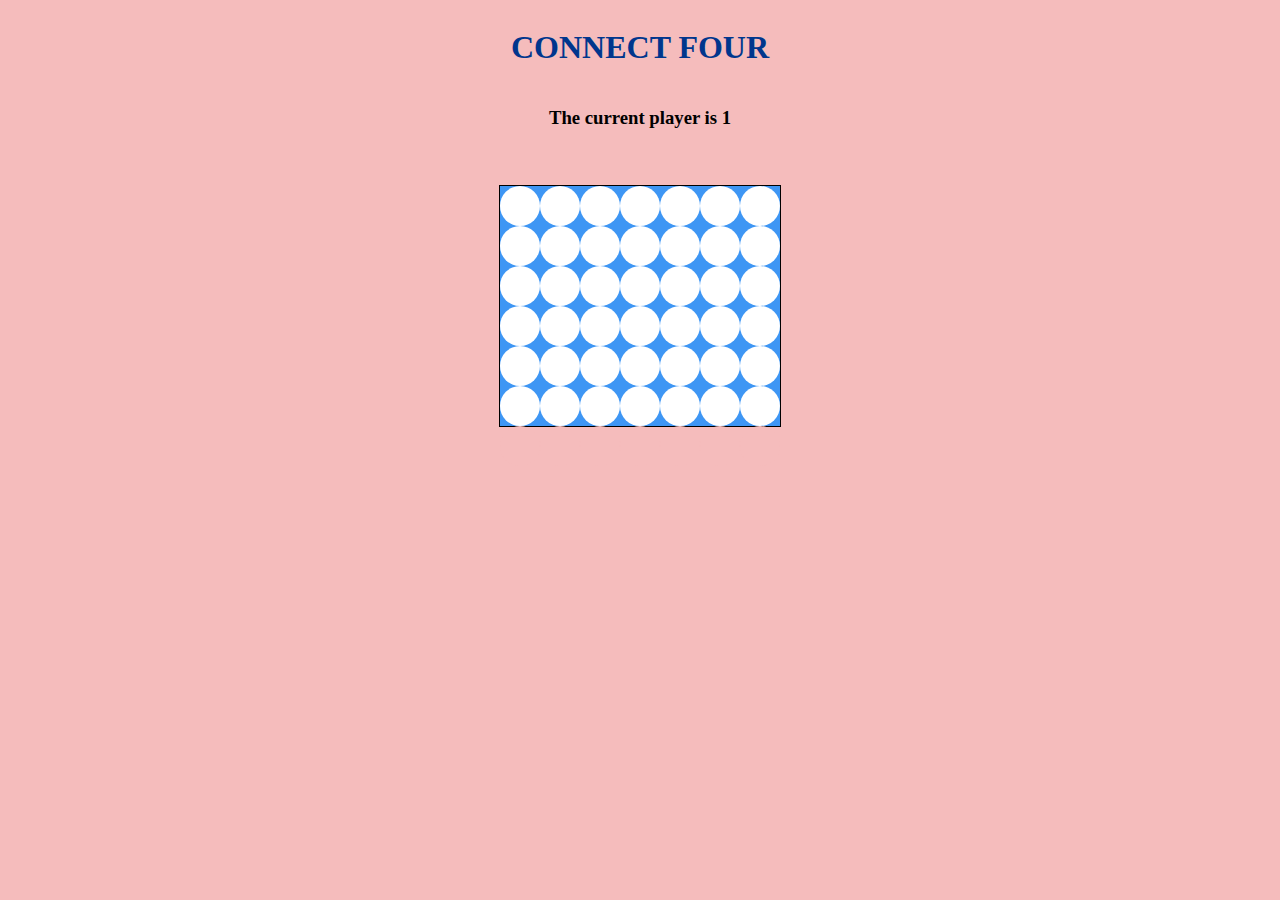
<file: frontend/connect4/index.html>
<!DOCTYPE html>
<html lang="en">
<head>
    <meta charset="UTF-8">
    <meta http-equiv="X-UA-Compatible" content="IE=edge">
    <meta name="viewport" content="width=device-width, initial-scale=1.0">
    <title>Connect Four</title>
    <link rel="stylesheet" href="style.css">
    <script src="ex.js" charset="UTF-8"></script>
</head>
<body>
    <h1>CONNECT FOUR</h1>
    <h3>The current player is <span id ="current-player">1</span></h3>
    <h3 id="result"></h3>
    <div class="grid">
        <div></div>
        <div></div>
        <div></div>
        <div></div>
        <div></div>
        <div></div>
        <div></div>
        <div></div>
        <div></div>
        <div></div>
        <div></div>
        <div></div>
        <div></div>
        <div></div>
        <div></div>
        <div></div>
        <div></div>
        <div></div>
        <div></div>
        <div></div>
        <div></div>
        <div></div>
        <div></div>
        <div></div>
        <div></div>
        <div></div>
        <div></div>
        <div></div>
        <div></div>
        <div></div>
        <div></div>
        <div></div>
        <div></div>
        <div></div>
        <div></div>
        <div></div>
        <div></div>
        <div></div>
        <div></div>
        <div></div>
        <div></div>
        <div></div>
        <div class="taken"></div>
        <div class="taken"></div>
        <div class="taken"></div>
        <div class="taken"></div>
        <div class="taken"></div>
        <div class="taken"></div>
        <div class="taken"></div>
    </div> 
</body>
</html>
</file>
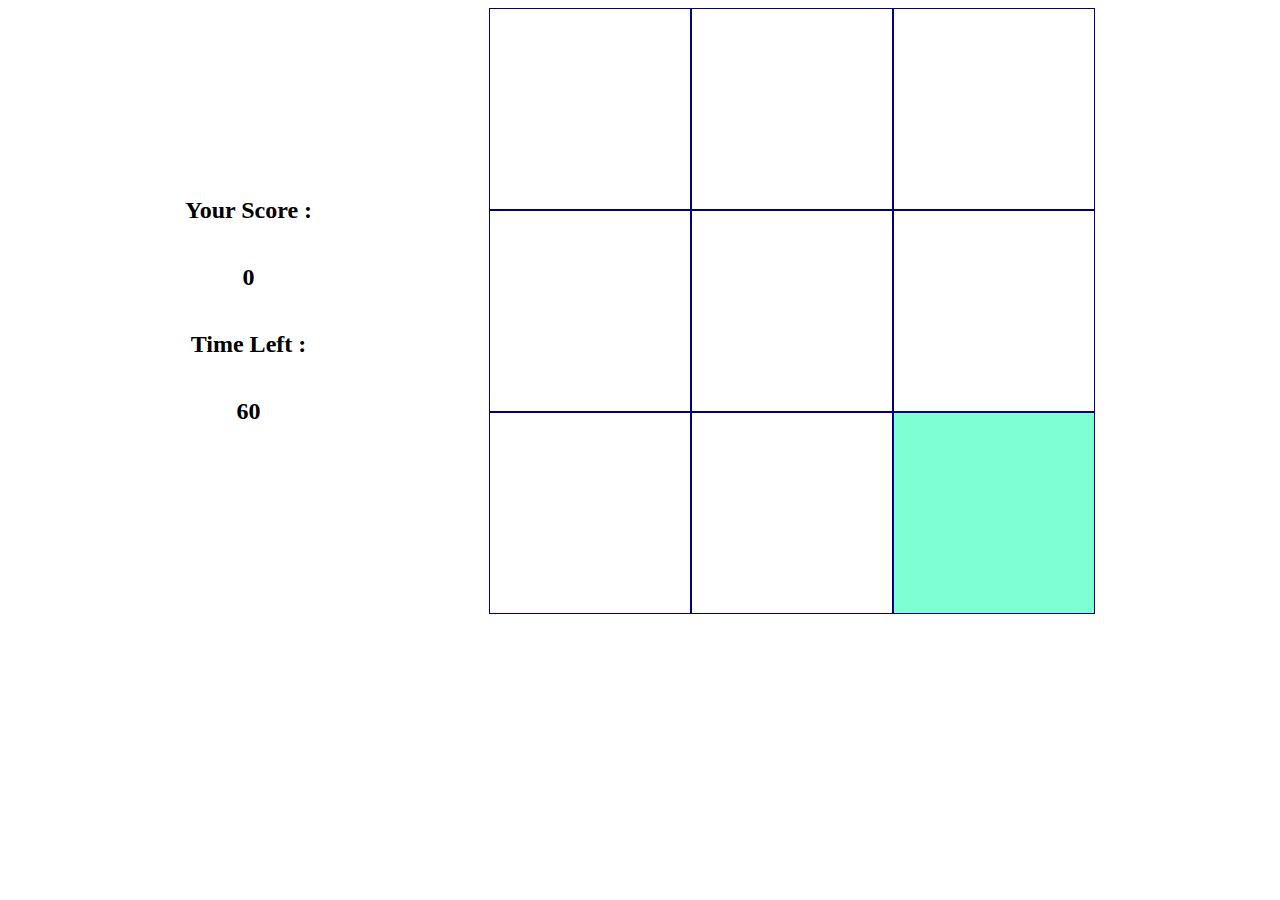
<file: frontend/whack a mole/index.html>
<!DOCTYPE html>
<html lang="en">
<head>
    <meta charset="UTF-8">
    <meta http-equiv="X-UA-Compatible" content="IE=edge">
    <meta name="viewport" content="width=device-width, initial-scale=1.0">
    <title>Whack-A-Mole</title>
    <link rel="stylesheet" href="style.css">
    
</head>
<body>
    <div class="left">
    <h2>Your Score : </h2>
    <h2 id="score">0</h2>
    <h2>Time Left : </h2>
    <h2 id="time-left">60</h2>
    </div>
    <div class="grid">
        <div class="square" id="1"></div>
        <div class="square" id="2"></div>
        <div class="square" id="3"></div>
        <div class="square" id="4"></div>
        <div class="square" id="5"></div>
        <div class="square" id="6"></div>
        <div class="square" id="7"></div>
        <div class="square" id="8"></div>
        <div class="square" id="9"></div>
    </div>



    <script src="app.js" charset="UTF-8"></script>
</body>
</html>
</file>
<file: frontend/connect4/style.css>
body{
    display: flex;
    flex-direction: column;
    justify-content: center;
    align-items: center;
    background-color:rgb(245, 188, 188) ;
}

.grid{
    border: 1px solid ;
    height: 240px;
    width : 280px;
    display: flex;
    flex-wrap: wrap;
    background-color: rgb(62, 150, 244);
}
.grid div{
    height: 40px;
    width : 40px;
    border-radius: 30px;
    background-color: rgb(255,255,255);
    border: 5px;
    
}
div .taken{
    background-color: 	rgb(245, 188, 188);
}
h1{
    color:rgb(0, 54, 141);
}
</file>
<file: frontend/whack a mole/style.css>
body{
    display: flex;
    flex-direction: row;
    display: flex;
    flex-direction: row;
    flex-wrap: wrap;
    justify-content: space-evenly;
    align-items: center;
}
.left{
    display: flex;
    flex-direction: column;
    flex-wrap: wrap;
    justify-content: center;
    align-items: center;
    padding-left: 0px;
}
.grid{
    width : 606px;
    height : 606px;
    display: flex;
    flex-wrap: wrap;
    
}
.square{
    width : 200px;
    height : 200px;
    border : solid navy 1px;
}
.mole{
    background-color: aquamarine;
}
</file>
